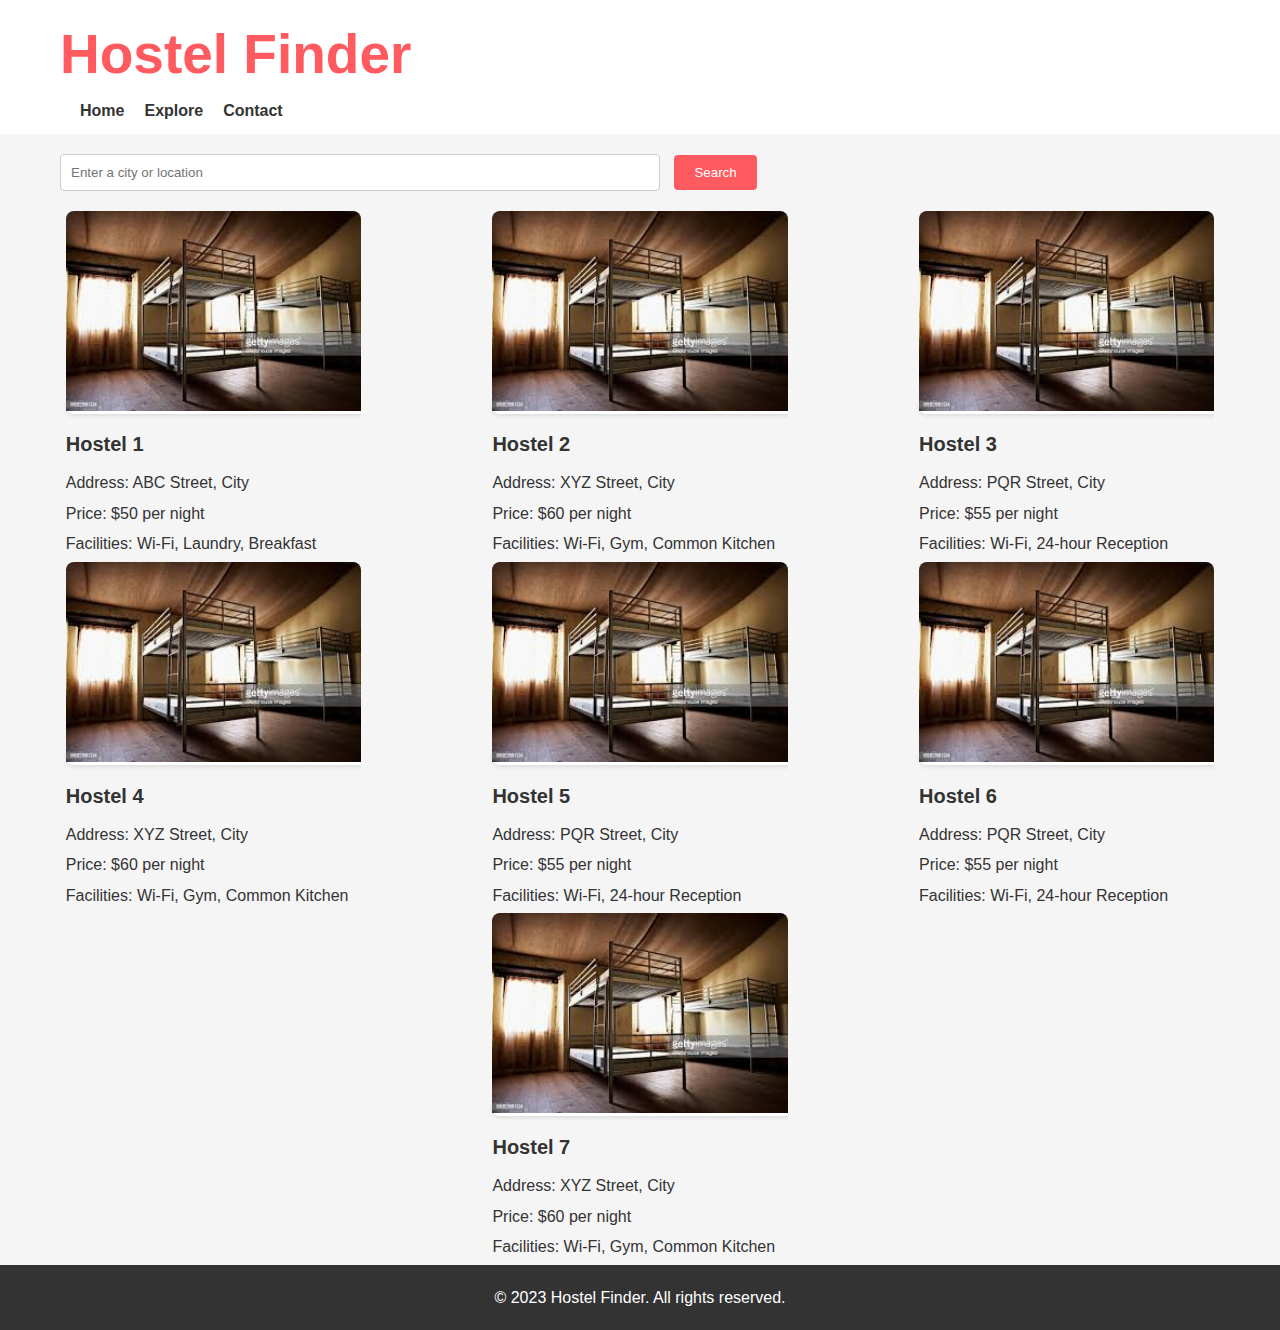
<file: index.html>
<!DOCTYPE html>
<html>
<head>
    <meta charset="UTF-8">
    <meta name="viewport" content="width=device-width, initial-scale=1.0">
    <title>Hostel Finder</title>
  	<link rel="stylesheet" href="style.css">
</head>
<body>
    <nav>
        <div class="container">
            <h1>Hostel Finder</h1>
            <ul>
                <li><a href="#">Home</a></li>
                <li><a href="#">Explore</a></li>
                <li><a href="#">Contact</a></li>
            </ul>
        </div>
    </nav>
    <div class="search-bar">
        <div class="container">
            <input type="text" placeholder="Enter a city or location">
            <button>Search</button>
        </div>
    </div>
    <section class="hostel-cards">
        <div class="container">
            <a href="mains.html" class="hostel-card">
                <img src="images/hostel1.jpeg" alt="Hostel 1">
                <h2>Hostel 1</h2>
                <p>Address: ABC Street, City</p>
                <p>Price: $50 per night</p>
                <p>Facilities: Wi-Fi, Laundry, Breakfast</p>
            </a>
        </div>
        <div class="container">
            <a href="mains2.html" class="hostel-card">
                <img src="images/hostel1.jpeg" alt="Hostel 2">
                <h2>Hostel 2</h2>
                <p>Address: XYZ Street, City</p>
                <p>Price: $60 per night</p>
                <p>Facilities: Wi-Fi, Gym, Common Kitchen</p>
            </a>
        </div>
        <div class="container">
            <a href="mains3.html" class="hostel-card">
                <img src="images/hostel1.jpeg" alt="Hostel 3">
                <h2>Hostel 3</h2>
                <p>Address: PQR Street, City</p>
                <p>Price: $55 per night</p>
                <p>Facilities: Wi-Fi, 24-hour Reception</p>
            </a>
        </div>
        <div class="container">
            <a href="mains4.html" class="hostel-card">
                <img src="images/hostel1.jpeg" alt="Hostel 4">
                <h2>Hostel 4</h2>
                <p>Address: XYZ Street, City</p>
                <p>Price: $60 per night</p>
                <p>Facilities: Wi-Fi, Gym, Common Kitchen</p>
            </a>
        </div>
        <div class="container">
            <a href="mains5.html" class="hostel-card">
                <img src="images/hostel1.jpeg" alt="Hostel 5">
                <h2>Hostel 5</h2>
                <p>Address: PQR Street, City</p>
                <p>Price: $55 per night</p>
                <p>Facilities: Wi-Fi, 24-hour Reception</p>
            </a>
        </div>
        <div class="container">
            <a href="mains6.html" class="hostel-card">
                <img src="images/hostel1.jpeg" alt="Hostel 6">
                <h2>Hostel 6</h2>
                <p>Address: PQR Street, City</p>
                <p>Price: $55 per night</p>
                <p>Facilities: Wi-Fi, 24-hour Reception</p>
            </a>
        </div>
        <div class="container">
            <a href="mains7.html" class="hostel-card">
                <img src="images/hostel1.jpeg" alt="Hostel 7">
                <h2>Hostel 7</h2>
                <p>Address: XYZ Street, City</p>
                <p>Price: $60 per night</p>
                <p>Facilities: Wi-Fi, Gym, Common Kitchen</p>
            </a>
        </div>
</section>
<footer>
    <div class="container">
        <p>&copy; 2023 Hostel Finder. All rights reserved.</p>
    </div>
</footer>
</body>
</html>
</file>
<file: style.css>
/* Reset some default styles */
* {
    box-sizing: border-box;
    margin: 0;
    padding: 0;
}

body {
    font-family: Arial, sans-serif;
    line-height: 1.6;
    background-color: #f5f5f5;
    color: #333;
}

.container {
    max-width: 1200px;
    margin: 0 auto;
    padding: 0 20px;
}

/* Navigation Bar */
nav {
    background-color: #fff;
    box-shadow: 0 2px 4px rgba(0, 0, 0, 0.1);
    padding: 10px 0;
}

nav h1 {
    font-size: 55px;
    color: #ff5a5f;
}

nav ul {
    list-style: none;
    display: flex;
}

nav li {
    margin-left: 20px;
}

nav a {
    text-decoration: none;
    color: #333;
    font-weight: bold;
}

/* Search Bar */
.search-bar {
    background-color: #f5f5f5;
    padding: 20px 0;
}

.search-bar input[type="text"] {
    width: 100%;
    max-width: 600px;
    padding: 10px;
    border: 1px solid #ccc;
    border-radius: 4px;
}

.search-bar button {
    background-color: #ff5a5f;
    color: #fff;
    border: none;
    padding: 10px 20px;
    border-radius: 4px;
    margin-left: 10px;
    cursor: pointer;
}

/* Hostel Cards */
.hostel-cards {
    display: flex;
    flex-wrap: wrap;
    justify-content: space-between;
}

.hostel-card {
    width: calc(33.33% - 20px);
    margin-bottom: 30px;
    background-color: #fff;
    border-radius: 8px;
    box-shadow: 0 2px 4px rgba(0, 0, 0, 0.1);
    text-decoration: none;
    color: #333;
    transition: transform 0.2s ease-in-out;
}

.hostel-card img {
    width: 100%;
    height: 200px;
    object-fit: cover;
    border-radius: 8px 8px 0 0;
}

.hostel-card .hostel-details {
    padding: 20px;
}

.hostel-card h2 {
    font-size: 20px;
    margin: 10px 0;
}

.hostel-card p {
    margin: 5px 0;
}

/* Footer */
footer {
    background-color: #333;
    color: #fff;
    padding: 20px 0;
    text-align: center;
}

footer p {
    margin: 0;
}

/* Responsive styles */
@media screen and (max-width: 768px) {
    .hostel-card {
        width: calc(50% - 20px);
    }
}
</file>
